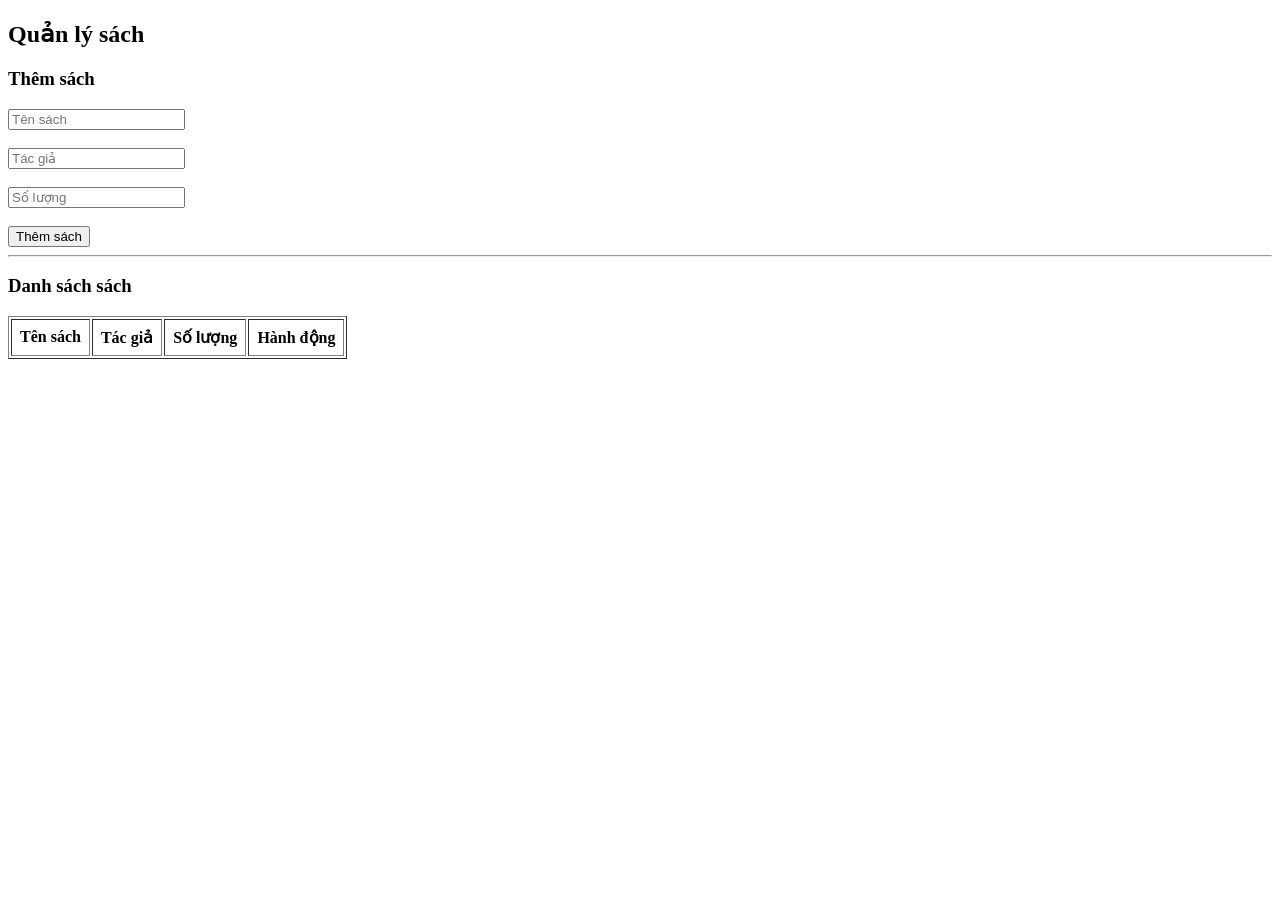
<file: templates/books.html>
<!DOCTYPE html>
<html lang="vi">
<head>
    <meta charset="UTF-8">
    <title>Quản lý sách</title>
</head>
<body>

<h2>Quản lý sách</h2>

<!-- FORM THÊM SÁCH -->
<h3>Thêm sách</h3>

<input id="title" placeholder="Tên sách"><br><br>
<input id="author" placeholder="Tác giả"><br><br>
<input id="quantity" type="number" placeholder="Số lượng"><br><br>

<button onclick="addBook()">Thêm sách</button>

<hr>

<!-- DANH SÁCH SÁCH -->
<h3>Danh sách sách</h3>

<table border="1" cellpadding="8">
    <thead>
        <tr>
            <th>Tên sách</th>
            <th>Tác giả</th>
            <th>Số lượng</th>
            <th>Hành động</th>
        </tr>
    </thead>
    <tbody id="book-table"></tbody>
</table>

<script>
const API = "https://thu-vien-backend.onrender.com/api/books";

// LOAD DANH SÁCH
function loadBooks() {
    fetch(API)
        .then(res => res.json())
        .then(data => {
            const table = document.getElementById("book-table");
            table.innerHTML = "";

            data.forEach(book => {
                const row = document.createElement("tr");

                row.innerHTML = `
                    <td>${book.title}</td>
                    <td>${book.author}</td>
                    <td>${book.quantity}</td>
                    <td>
                        <button onclick="borrowBook('${book.id}')">Mượn</button>
                        <button onclick="editBook('${book.id}', '${book.title}', '${book.author}', ${book.quantity})">Sửa</button>
                        <button onclick="deleteBook('${book.id}')">Xóa</button>
                    </td>
                `;

                table.appendChild(row);
            });
        });
}

// THÊM SÁCH
function addBook() {
    fetch(API, {
        method: "POST",
        headers: {
            "Content-Type": "application/json"
        },
        body: JSON.stringify({
            title: document.getElementById("title").value,
            author: document.getElementById("author").value,
            quantity: document.getElementById("quantity").value
        })
    }).then(() => loadBooks());
}

// XÓA
function deleteBook(id) {
    if (!confirm("Bạn có chắc muốn xóa?")) return;

    fetch(`${API}/${id}`, {
        method: "DELETE"
    }).then(() => loadBooks());
}

// SỬA
function editBook(id, title, author, quantity) {
    const newTitle = prompt("Tên mới:", title);
    const newAuthor = prompt("Tác giả mới:", author);
    const newQuantity = prompt("Số lượng:", quantity);

    fetch(`${API}/${id}`, {
        method: "PUT",
        headers: {
            "Content-Type": "application/json"
        },
        body: JSON.stringify({
            title: newTitle,
            author: newAuthor,
            quantity: newQuantity
        })
    }).then(() => loadBooks());
}

// MƯỢN
function borrowBook(id) {
    const borrower = prompt("Tên người mượn:");

    fetch(`https://thu-vien-backend.onrender.com/api/borrow/${id}`, {
        method: "POST",
        headers: {
            "Content-Type": "application/json"
        },
        body: JSON.stringify({
            borrower: borrower
        })
    }).then(res => res.json())
      .then(data => {
          alert(data.message || data.error);
          loadBooks();
      });
}

// LOAD KHI MỞ TRANG
loadBooks();
</script>

</body>
</html>
</file>
